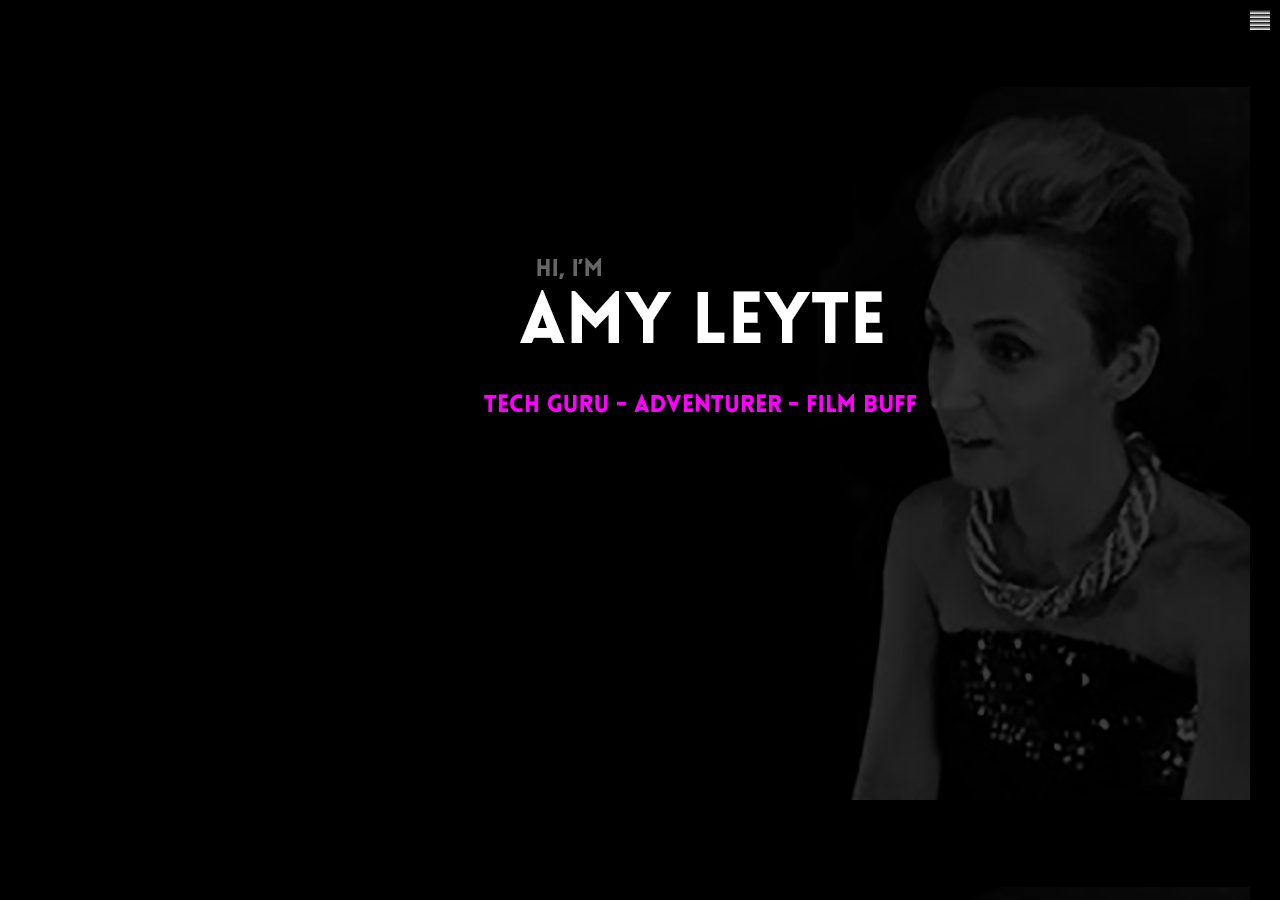
<file: index.html>
<!DOCTYPE html>
<html>
<head>
	<meta charset="utf-8">
	<meta name="viewport" content="width=device-width, initial-scale=1">
	<link rel = "stylesheet" href ="css/style.css"/> 
	<script type = text/javascript" src="navscript.js"></script>
	<title>Amy Leyte</title>

</head>
<body id="body" background="images/homepage2.png" class="homepage">
	<p><a href="#main_nav" id="access_nav" class="access_aid">Skip to navigation</a></p>
		<article>
		</article>
		<nav id="main_nav">
			<ul>
				<li><a href="index.html">Home</a></li>
				<li><a href="athletic.html">Athletic Career</a></li>
				<li><a href="professional.html">Professional Career</a></li>
				<li><a href="adventure/adventure.html">Adventure Blog</a></li>
				<li><a href="technical/technical.html">Technical Projects</a></li>
				<li><a href="contact.html">Contact</a></li>
			</ul>
			<p><a href="#body" id="access_top" class="access_aid"></a></p>
		</nav>
</body>
<!--<script>
	var nav = document.getElementById('access_nav'),
	    body = document.body;

	nav.addEventListener('click', function(e) {
		body.className = body.className? '' : 'with_nav';
		e.preventDefault();
	});
</script>-->
</html>
</file>
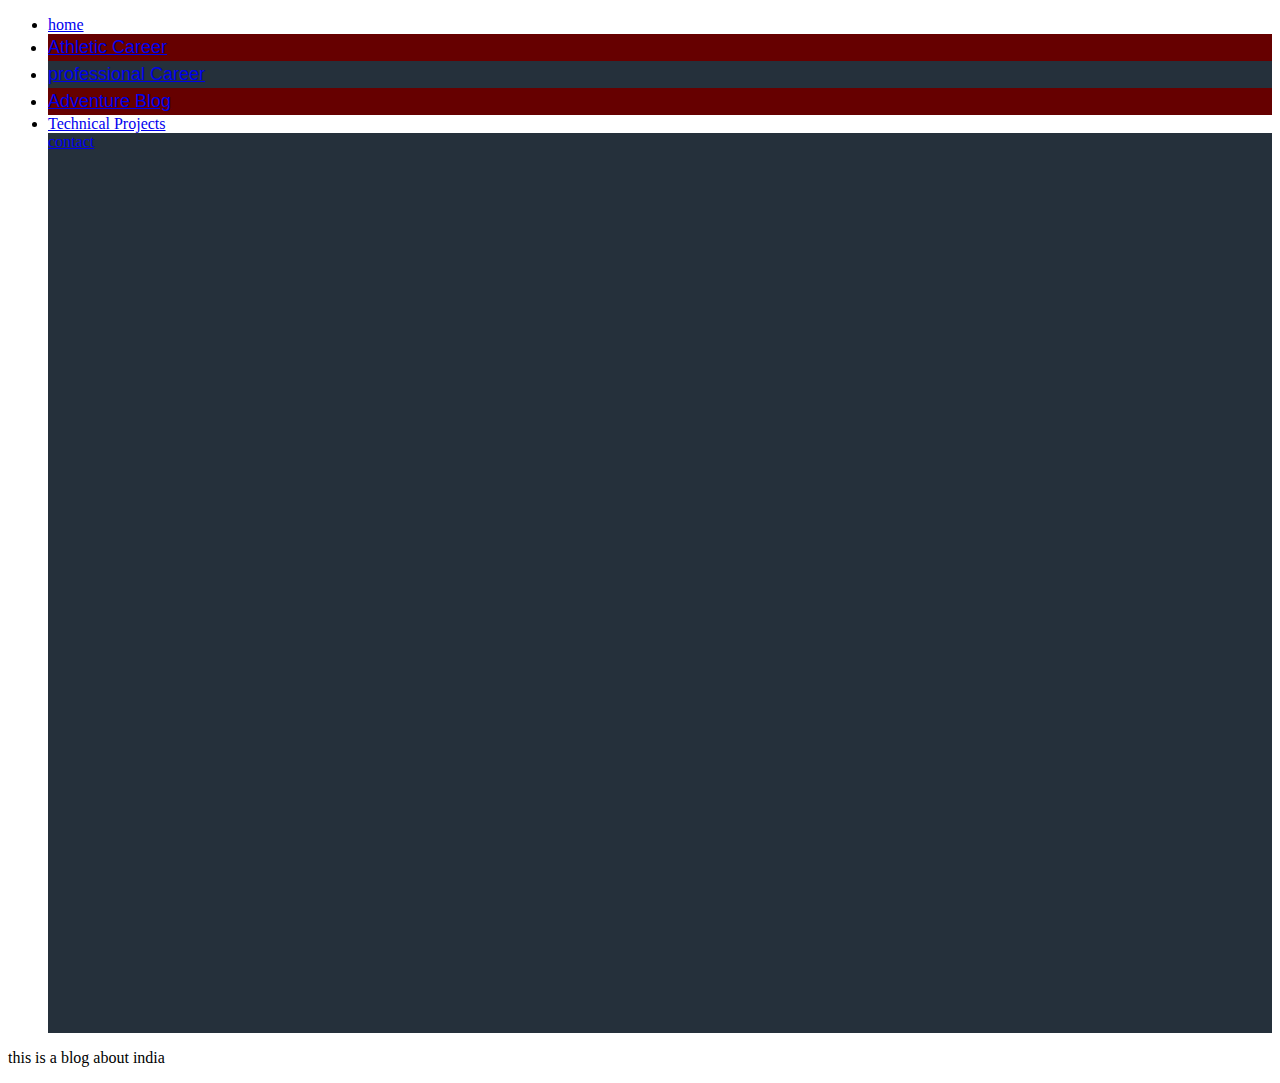
<file: adventure/india.html>
<!DOCTYPE html>
<html>
	<head>
		<title>Amy Adventures</title>
		<meta charset="utf-8" />
		<link rel="stylesheet" href="../css/style.css" />
	</head>
	<body>
		<div class ="nav">
		<ul>
			<li class="home"><a href="../index.html">home</a></li>
			<li class="athletic"><a href="../athletic.html">Athletic Career</a></li>
			<li class="professional"><a href="../professional.html">professional Career</a></li>
			<li class="adventure"><a href="adventure/adventure.html">Adventure Blog</a></li>
			<li class="technical"><a href="../technical/technical.html">Technical Projects</a></li>
			<li class="contact"><a href="../contact.html">contact</a></li>
		</ul>
	<p> this is a blog about india</p>
	</body>
	</html>
</file>
<file: css/style.css>
/*body {
	font: 300 18px/27px "Helvetica Neue", Helvetica, Arial, sans-serif;
	background-repeat: no-repeat;
	background-color:#25303B;"
	}*/


/******************
Navigation
*******************/
#container {
	position: relative;
	background: red;
	margin: 0 auto;
	padding: 40px;
	border-radius: 0 0 5px 5px;
	box-shadow: 0 0 8px 2px #000;
}

#main_nav {
	display: none;
	position: absolute;
	top: 0;
	left: 0;
	background: black;
	Opacity: 0.85;
	width: 100%;
	border-radius: 0 0 5px 5px;
	box-shadow: 0 0 8px 2px #000;
}

.with_nav #main_nav {
	display: block;
}

.access_aid {
	display: none;
}

#access_nav {
	display: block;
	position: absolute;
	top: 0;
	right: 0;
	width: 40px;
	height: 0;
	padding-top: 40px;
	overflow: hidden;
	/*border: 1px solid #ccc;*/
	background: none 10px 10px / 20px 20px no-repeat;

	background-image: -webkit-repeating-linear-gradient(#ccc, #ccc 2px, #fff 2px, #fff 4px);
	background-image: repeating-linear-gradient(transparent,  white 4px);
	z-index: 1;
}

.with_nav #access_nav {
	
	background-image: linear-gradient(45deg, transparent 13px, black 13px, black 15px, transparent 0), linear-gradient(-45deg, white 13px, black 13px, black 15px, white 0);
}
#main_nav li {
	list-style: none;
	padding: 10px;
	}
#main_nav a {
	color: #ff69b4;
	text-decoration: none;
}
#main_nav a:hover {
	text-decoration: none;
	background-color: #ff69b4;
	color: white;
	padding: 10px;
	border-radius: 5px;

	
}
/*****************
homepage
*****************/

.homepage {
	
	background-color: black;
	font: 300 18px/27px "Helvetica Neue", Helvetica, Arial, sans-serif;
}
/*****************
Athletic page
*****************/ 
.athletic {
	
	background-color: #660000;
	font: 300 18px/27px "Helvetica Neue", Helvetica, Arial, sans-serif;
} 
table {
	position: absolute;
	width:60%;
	border: none;
	margin-top: 100px;
	margin-left: 100px;
	border-collapse: collapse;
}
tr:nth-child(even) {
	background-color: #993333;
}
th {
	text-align: center;
	font-size: 18px;
}
.year {
	text-align:left;
	padding-left: 50px;
	font-size: 20px;
}
tr {
	text-align: center;
}	
th, tr, td {
	height: 50px;
	color: white;
}
tr,td {
	font-size: 16px;
}		
/***********************
Professional
***********************/
.professional {
	background-color: #25303B;
	font: 300 18px/27px "Helvetica Neue", Helvetica, Arial, sans-serif;
}

section#timeline {
  width: 80%;
  margin: 20px auto;
  position: relative;
}
section#timeline:before {
  content: '';
  display: block;
  position: absolute;
  left: 50%;
  top: 0;
  margin: 0 0 0 -1px;
  width: 2px;
  height: 100%;
  background: rgba(255,255,255,0.2);
}
section#timeline article {
  width: 100%;
  margin: 0 0 20px 0;
  position: relative;
}
section#timeline article:after {
  content: '';
  display: block;
  clear: both;
}
section#timeline article div.inner {
  width: 40%;
  float: left;
  margin: 5px 0 0 0;
  border-radius: 6px;
}
section#timeline article div.inner span.date {
  display: block;
  width: 80px;
  height: 70px;
  padding: 50;
  position: absolute;
  top: 0;
  left: 50%;
  margin: 0 0 0 -32px;
  border-radius: 100%;
  font-size: 12px;
  font-weight: 900;
  text-transform: uppercase;
  background: #25303B;
  color: rgba(255,255,255,0.5);
  border: 2px solid rgba(255,255,255,0.2);
  box-shadow: 0 0 0 0px #25303B;
}
section#timeline article div.inner span.date span {
  display: block;
  text-align: center;
}
section#timeline article div.inner span.date span.day {
  font-size: 10px;
}
section#timeline article div.inner span.date span.month {
  font-size: 18px;
}
section#timeline article div.inner span.date span.year {
  font-size: 10px;
}
section#timeline article div.inner h2 {
  padding: 15px;
  margin: 0;
  color: #fff;
  font-size: 20px;
  text-transform: uppercase;
  letter-spacing: -1px;
  border-radius: 6px 6px 0 0;
  position: relative;
}
section#timeline article div.inner h2:after {
  content: '';
  position: absolute;
  top: 20px;
  right: -5px;
  	width: 10px; 
	  height: 10px;
  -webkit-transform: rotate(-45deg);
}
section#timeline article div.inner p {
  padding: 15px;
  margin: 0;
  font-size: 14px;
  background: #fff;
  color: #656565;
  border-radius: 0 0 6px 6px;
}
section#timeline article:nth-child(2n+2) div.inner {
  float: right;
}
section#timeline article:nth-child(2n+2) div.inner h2:after {
  left: -5px;
}
section#timeline article:nth-child(1) div.inner h2 {
  background: #e74c3c;
}
section#timeline article:nth-child(1) div.inner h2:after {
  background: #e74c3c;
}
section#timeline article:nth-child(2) div.inner h2 {
  background: #2ecc71;
}
section#timeline article:nth-child(2) div.inner h2:after {
  background: #2ecc71;
}
section#timeline article:nth-child(3) div.inner h2 {
  background: #e67e22;
}
section#timeline article:nth-child(3) div.inner h2:after {
  background: #e67e22;
}
section#timeline article:nth-child(4) div.inner h2 {
  background: #1abc9c;
}
section#timeline article:nth-child(4) div.inner h2:after {
  background: #1abc9c;
}
section#timeline article:nth-child(5) div.inner h2 {
  background: #9b59b6;
}
section#timeline article:nth-child(5) div.inner h2:after {
  background: #9b59b6;
}
/*********************************
Technical
*********************************/
* {
    box-sizing: border-box;
}

/* Add a gray background color with some padding */
.tehnical {
    background-color: #660000;
	font: 300 18px/27px "Helvetica Neue", Helvetica, Arial, sans-serif;
}

/* Header/Blog Title */
.header {
    /*padding: 30px;*/
    font-size: 40px;
    text-align: center;
    background: white;
}

/* Create two unequal columns that floats next to each other */
/* Left column */
.leftcolumn {   
    float: left;
    width: 75%;
}

/* Right column */
.rightcolumn {
    float: left;
    width: 25%;
    padding-left: 20px;
}

/* Fake image */
.fakeimg {
    background-color: #aaa;
    width: 100%;
    padding: 20px;
}

/* Add a card effect for articles */
.card {
     background-color: white;
     padding: 20px;
     margin-top: 20px;
}

/* Clear floats after the columns */
.row:after {
    content: "";
    display: table;
    clear: both;
}

/* Footer */
.footer {
    padding: 20px;
    text-align: center;
    background: #ddd;
    margin-top: 20px;
}

/* Responsive layout - when the screen is less than 800px wide, make the two columns stack on top of each other instead of next to each other */
@media screen and (max-width: 800px) {
    .leftcolumn, .rightcolumn {   
        width: 100%;
        padding: 0;
    }
}
/*********************************
adventure
*********************************/
.adventure {
	background-color: #660000;
	font: 300 18px/27px "Helvetica Neue", Helvetica, Arial, sans-serif;
}
.polaroid-images a
{
	background: white;
	display: inline;
	float: left;
	margin: 0 15px 30px;
	padding: 10px 10px 25px;
	text-align: center;
	text-decoration: none;
	-webkit-box-shadow: 0 4px 6px rgba(0, 0, 0, .3);
	-moz-box-shadow: 0 4px 6px rgba(0,0,0,.3);
	box-shadow: 0 4px 6px rgba(0,0,0,.3);
	-webkit-transition: all .15s linear;
	-moz-transition: all .15s linear;
	transition: all .15s linear;
	z-index:0;
        position:relative;
}
.polaroid-images a:after {
	color: #333;
	font-size: 20px;
	content: attr(title);
	position: relative;
	top:15px;
}
.polaroid-images img { 
	display: block; 
	width: inherit; 
}
.polaroid-images a:nth-child(2n)
{
	-webkit-transform: rotate(4deg);  
	-moz-transform: rotate(4deg); 
	transform: rotate(4deg); 
}
.polaroid-images a:nth-child(3n) { 
	-webkit-transform: rotate(-24deg);  
	-moz-transform: rotate(-24deg); 
	transform: rotate(-24deg); 
}
.polaroid-images a:nth-child(4n)
{
	-webkit-transform: rotate(14deg);  
	-moz-transform: rotate(14deg); 
	transform: rotate(14deg); 
}
.polaroid-images a:nth-child(5n)
{
	-webkit-transform: rotate(-18deg);  
	-moz-transform: rotate(-18deg); 
	transform: rotate(-18deg); 
}
.polaroid-images a:hover{
	-webkit-transform: rotate(0deg); 
	-moz-transform: rotate(0deg);
        transform: rotate(0deg);
	-webkit-transform: scale(1.2); 
	-moz-transform: scale(1.2);
        transform: scale(1.2);
	z-index:10;
	-webkit-box-shadow: 0 10px 20px rgba(0, 0, 0, .7);
	-moz-box-shadow: 0 10px 20px rgba(0,0,0,.7);
        box-shadow: 0 10px 20px rgba(0,0,0,.7);
}
/******************************************
contact
******************************************/

.contact {
	background-color: #25303B;
	color: white;
	height: 100vh;
}
fieldset {
	margin-top: 100px;
	padding-top: 100px;
	
}
</file>
